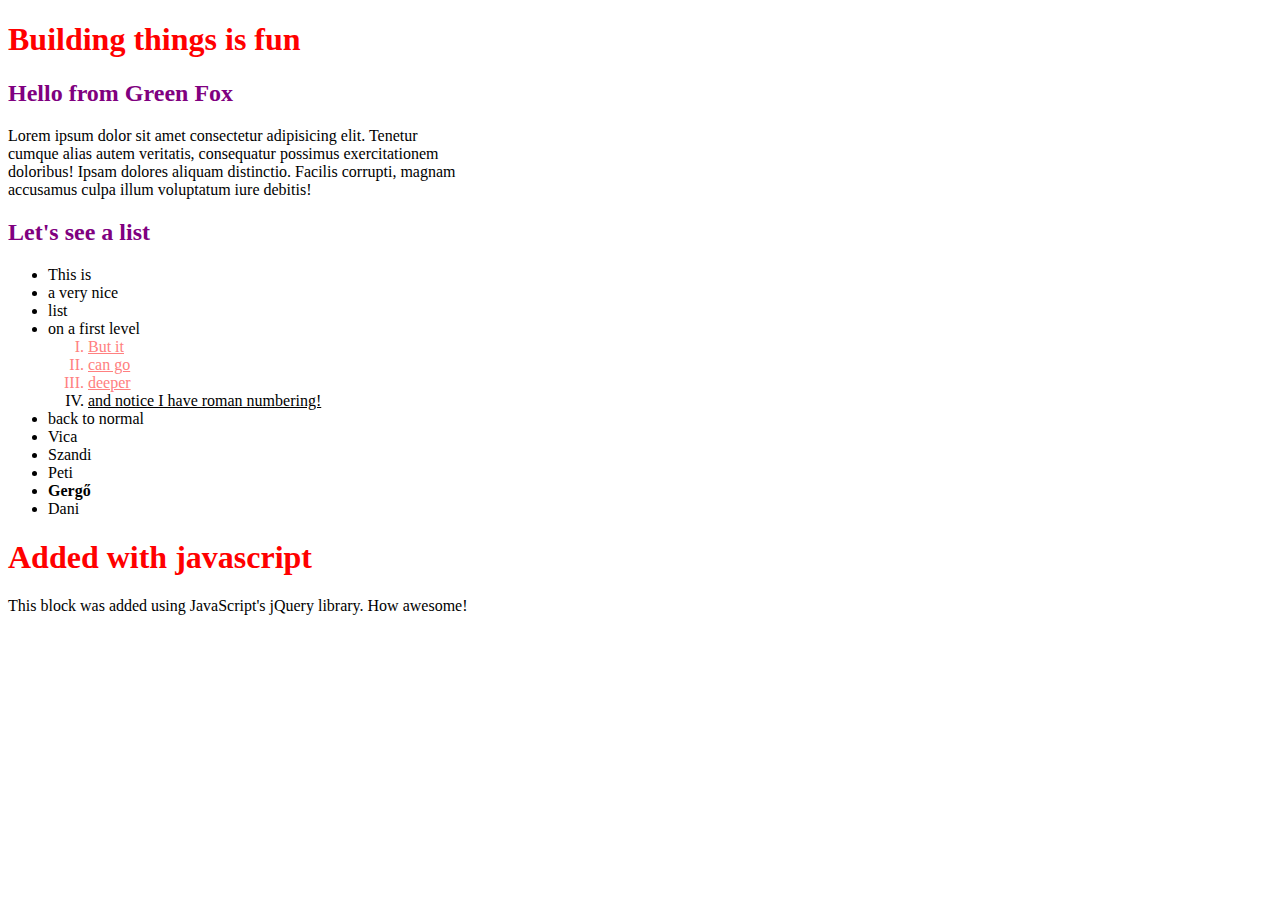
<file: domManipulation.html>
<!DOCTYPE html>
<html lang="en" >
<head>
  <meta charset="UTF-8">
  <title>CodePen - Lists and texts</title>
  <link rel="stylesheet" type="text/css" href="domManipulation.css">

</head>
<body>
<header>
<h1>Building things is fun<h1>
  <h2>Hello from Green Fox</h2>
    <p>Lorem ipsum dolor sit amet consectetur adipisicing elit. Tenetur <br> cumque alias autem veritatis, consequatur possimus exercitationem<br> doloribus! Ipsam dolores aliquam distinctio. Facilis corrupti, magnam <br>accusamus culpa illum voluptatum iure debitis!</p>
</header>
<body>
  <h2>Let's see a list</h2>
    <ul>
      <li class="ul">This is</li>
      <li class="ul">a very nice</li>
      <li class="ul">list</li>
      <li class="ul">on a first level</li>
        <ol>
          <li class="pink"><u>But it</u></li>
          <li class="pink"><u>can go</u></li>
          <li class="pink"><u>deeper</u></li>
          <li><u>and notice I have roman numbering!</u></li>
        </ol>
      <li class="ul">back to normal</li>
  </ul>



</body>
  
<script src="https://code.jquery.com/jquery-3.5.0.min.js"></script>
<script src="domManipulation.js"></script>



</body>
</html>
</file>
<file: domManipulation.css>
header,body {
  font-family:verdana;
}

ol {
  list-style-type: upper-roman;
}

h1 {
  color: red;
}
h2 {
  color: purple;
}

.pink {
  color:#ff8080;
}

#click-me {
  width: 150px;
  height: 50px;
  font-size: 100%;

}
</file>
